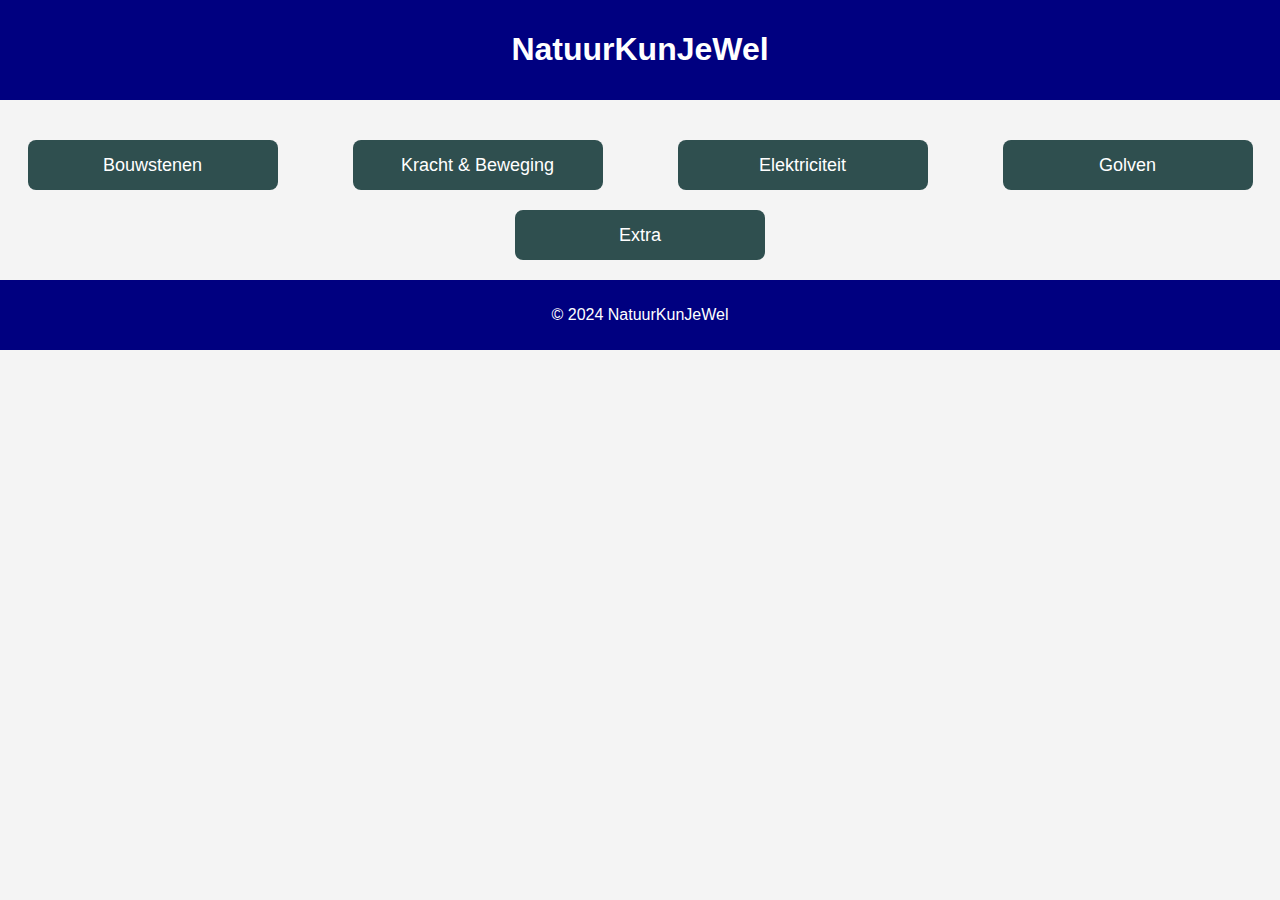
<file: index.html>
<!DOCTYPE html>
<html lang="nl">
<head>
    <meta charset="UTF-8">
    <meta name="viewport" content="width=device-width, initial-scale=1.0">
    <meta name="description" content="Natuurkunde oefenen op de middelbare school">
    <title>NatuurKunJeWel</title>
    <link rel="icon" href="/images/favicon.png">
    <base href="/">
    <link rel="stylesheet" href="style.css">
</head>
<body>
    <header>
        <h1>NatuurKunJeWel</h1>
    </header>

    <div class="spacer"></div>

    <section class="button-container">
        <div class="button-item">
            <a href="bouwstenen/bouwstenen.html" class="button">Bouwstenen</a>
        </div>
        <div class="button-item">
            <a href="krachtenbeweging/krachtenbeweging.html" class="button">Kracht & Beweging</a>
        </div>
        <div class="button-item">
            <a href="elektriciteit/elektriciteit.html" class="button">Elektriciteit</a>
        </div>
        <div class="button-item">
            <a href="golven/golven.html" class="button">Golven</a>
        </div>
        <div class="button-item">
            <a href="extra/extra.html" class="button">Extra</a>
        </div>
    </section>

    <footer>
        <p>© 2024 NatuurKunJeWel</p>
    </footer>
</body>
</html>
</file>
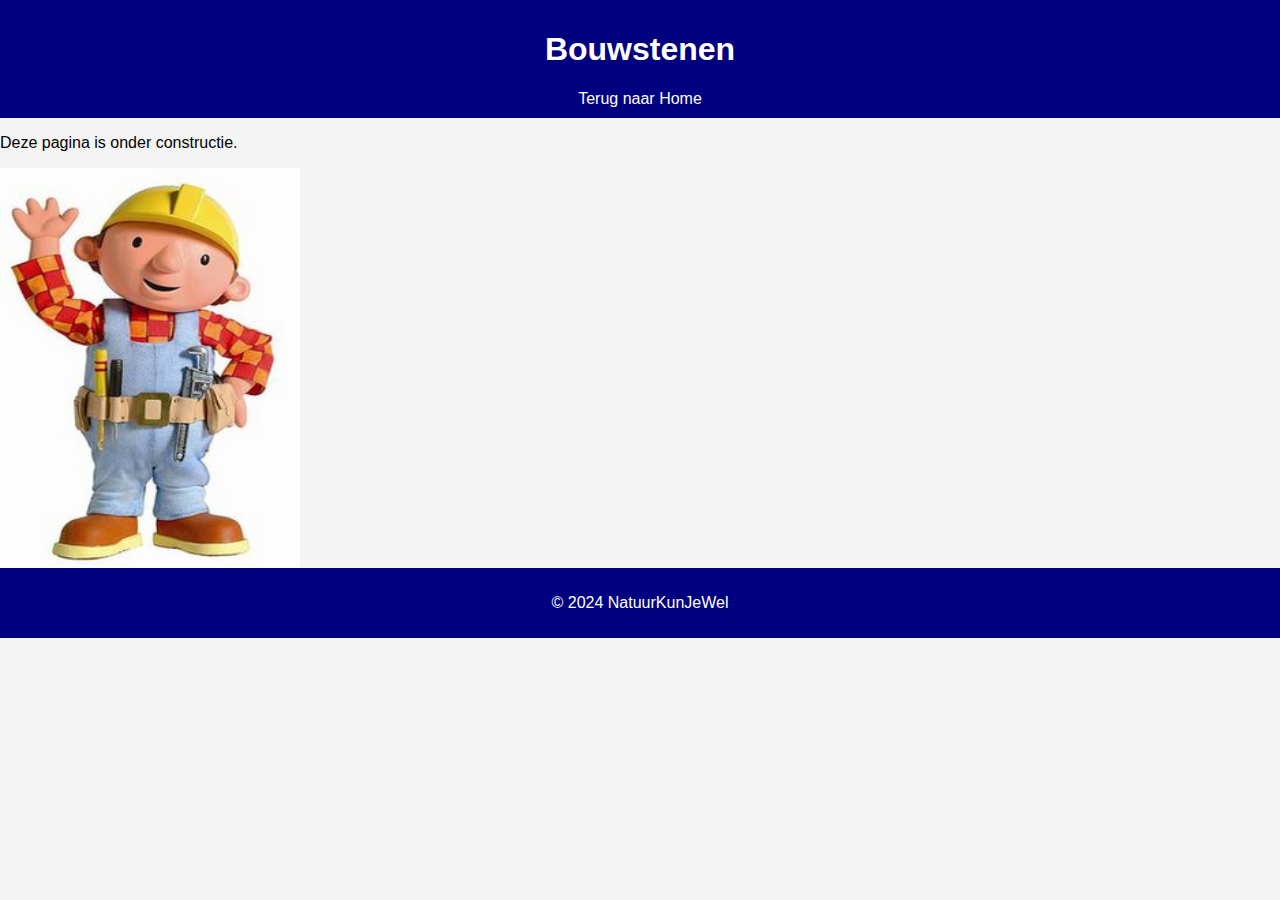
<file: bouwstenen.html>
<!DOCTYPE html>
<html lang="nl">
<head>
    <meta charset="UTF-8">
    <meta name="viewport" content="width=device-width, initial-scale=1.0">
    <meta name="description" content="Page 1 description">
    <title>Bouwstenen</title>
    <link rel="stylesheet" href="style.css">
</head>
<body>
    <header>
        <h1>Bouwstenen</h1>
        <nav>
            <ul>
                <li><a href="index.html">Terug naar Home</a></li>
            </ul>
        </nav>
    </header>

    <main>
        <p>Deze pagina is onder constructie.</p>
    </main>

    <img src="bobthebuilder.jpg" alt="onder constructie" width="300" height="400">

    <footer>
        <p>© 2024 NatuurKunJeWel</p>
    </footer>
</body>
</html>
</file>
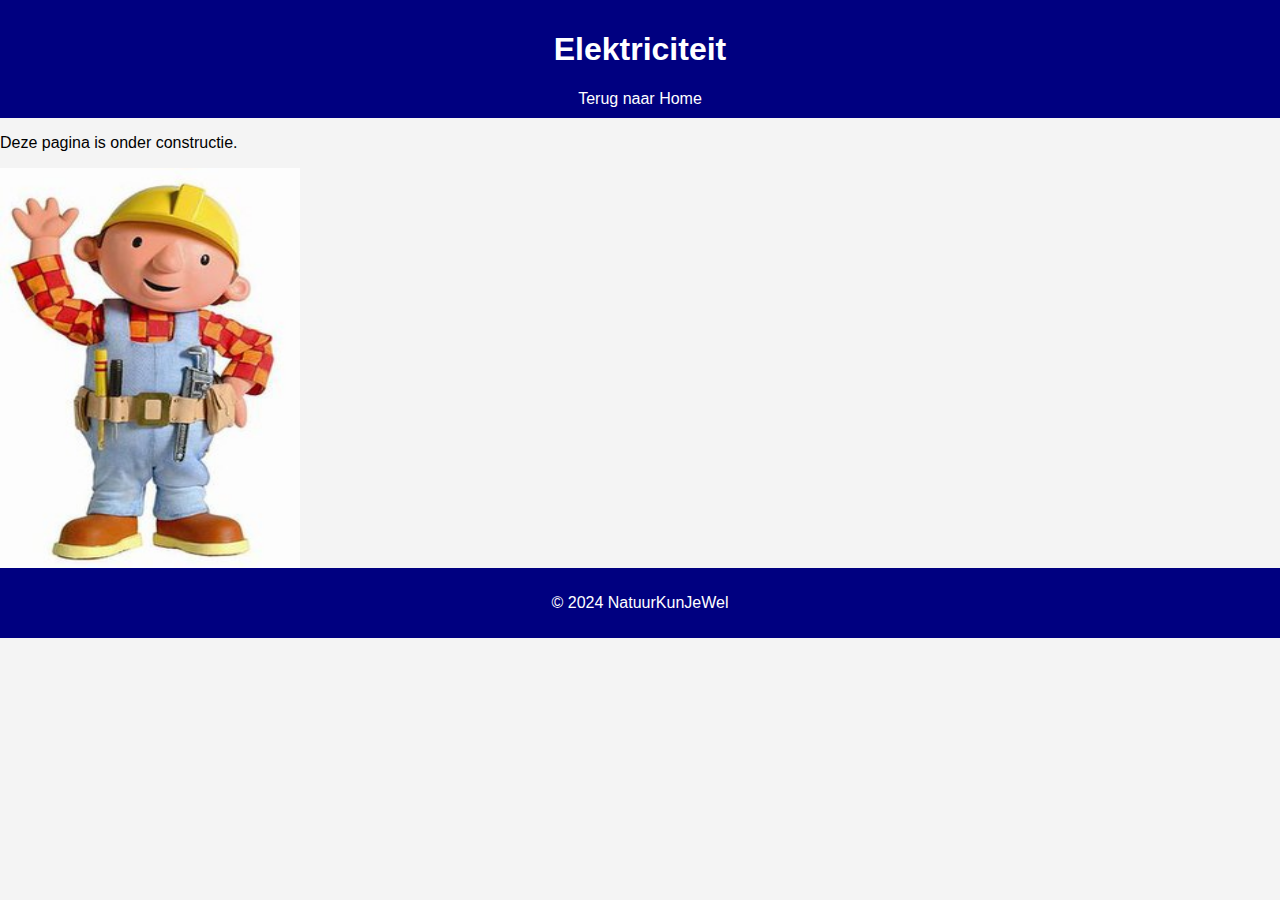
<file: elektriciteit.html>
<!DOCTYPE html>
<html lang="nl">
<head>
    <meta charset="UTF-8">
    <meta name="viewport" content="width=device-width, initial-scale=1.0">
    <meta name="description" content="Page 1 description">
    <title>Elektriciteit</title>
    <link rel="stylesheet" href="style.css">
</head>
<body>
    <header>
        <h1>Elektriciteit</h1>
        <nav>
            <ul>
                <li><a href="index.html">Terug naar Home</a></li>
            </ul>
        </nav>
    </header>

    <main>
        <p>Deze pagina is onder constructie.</p>
    </main>

    <img src="bobthebuilder.jpg" alt="onder constructie" width="300" height="400">

    <footer>
        <p>© 2024 NatuurKunJeWel</p>
    </footer>
</body>
</html>
</file>
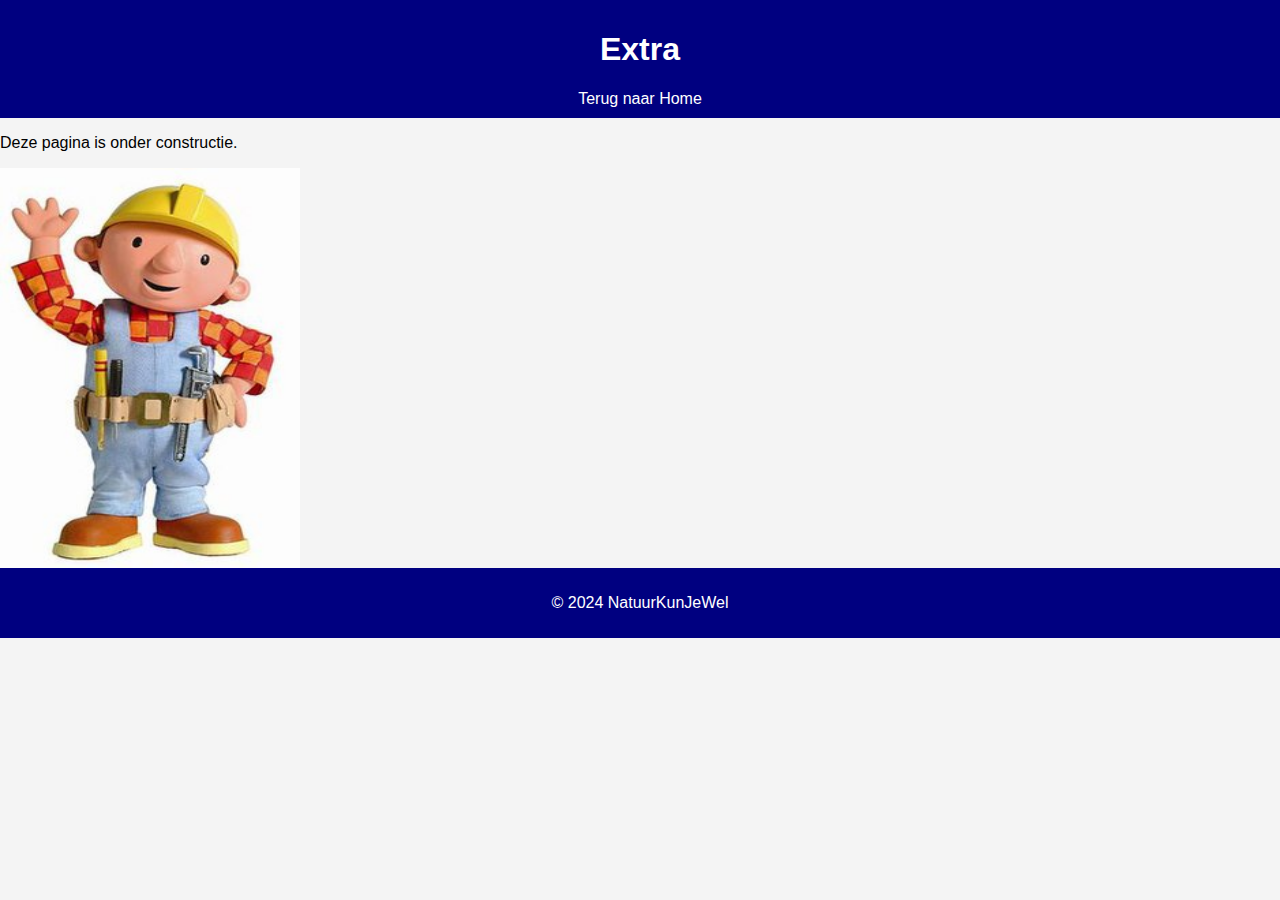
<file: extra.html>
<!DOCTYPE html>
<html lang="nl">
<head>
    <meta charset="UTF-8">
    <meta name="viewport" content="width=device-width, initial-scale=1.0">
    <meta name="description" content="Page 1 description">
    <title>Extra</title>
    <link rel="stylesheet" href="style.css">
</head>
<body>
    <header>
        <h1>Extra</h1>
        <nav>
            <ul>
                <li><a href="index.html">Terug naar Home</a></li>
            </ul>
        </nav>
    </header>

    <main>
        <p>Deze pagina is onder constructie.</p>
    </main>

    <img src="bobthebuilder.jpg" alt="onder constructie" width="300" height="400">

    <footer>
        <p>© 2024 NatuurKunJeWel</p>
    </footer>
</body>
</html>
</file>
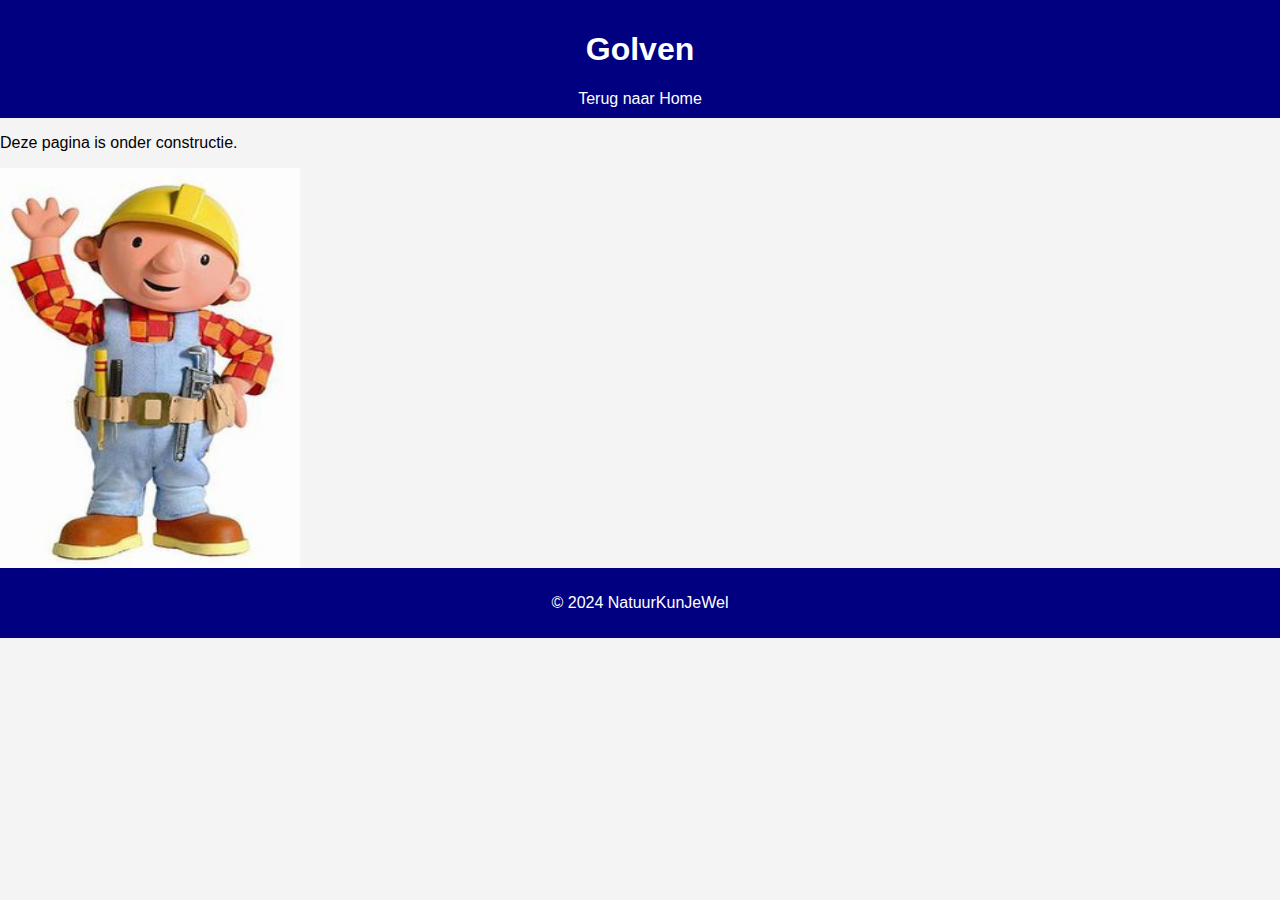
<file: golven.html>
<!DOCTYPE html>
<html lang="nl">
<head>
    <meta charset="UTF-8">
    <meta name="viewport" content="width=device-width, initial-scale=1.0">
    <meta name="description" content="Page 1 description">
    <title>Golven</title>
    <link rel="stylesheet" href="style.css">
</head>
<body>
    <header>
        <h1>Golven</h1>
        <nav>
            <ul>
                <li><a href="index.html">Terug naar Home</a></li>
            </ul>
        </nav>
    </header>

    <main>
        <p>Deze pagina is onder constructie.</p>
    </main>

    <img src="bobthebuilder.jpg" alt="onder constructie" width="300" height="400">

    <footer>
        <p>© 2024 NatuurKunJeWel</p>
    </footer>
</body>
</html>
</file>
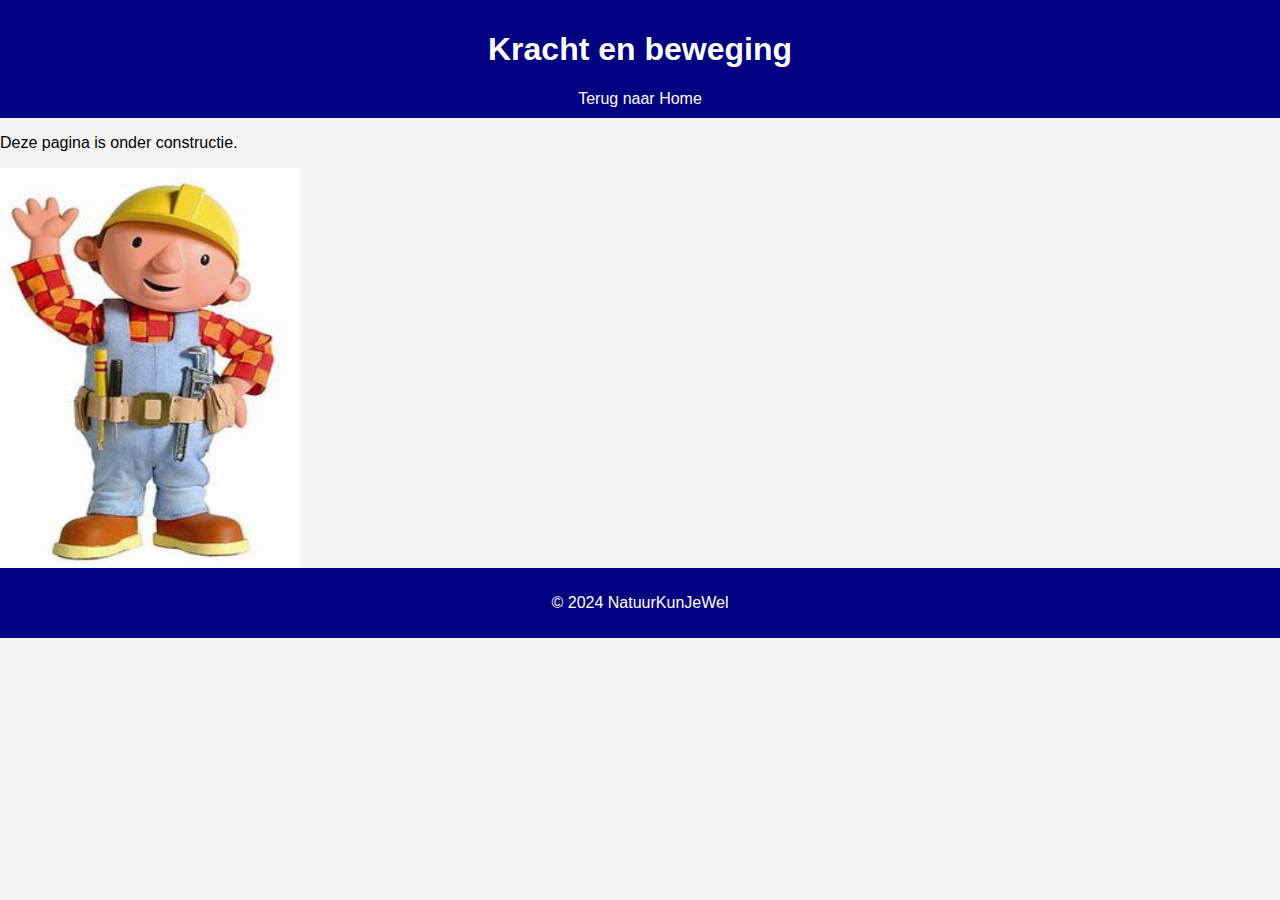
<file: krachtenbeweging.html>
<!DOCTYPE html>
<html lang="nl">
<head>
    <meta charset="UTF-8">
    <meta name="viewport" content="width=device-width, initial-scale=1.0">
    <meta name="description" content="Page 1 description">
    <title>Kracht en beweging</title>
    <link rel="stylesheet" href="style.css">
</head>
<body>
    <header>
        <h1>Kracht en beweging</h1>
        <nav>
            <ul>
                <li><a href="index.html">Terug naar Home</a></li>
            </ul>
        </nav>
    </header>

    <main>
        <p>Deze pagina is onder constructie.</p>
    </main>

    <img src="bobthebuilder.jpg" alt="onder constructie" width="300" height="400">

    <footer>
        <p>© 2024 NatuurKunJeWel</p>
    </footer>
</body>
</html>
</file>
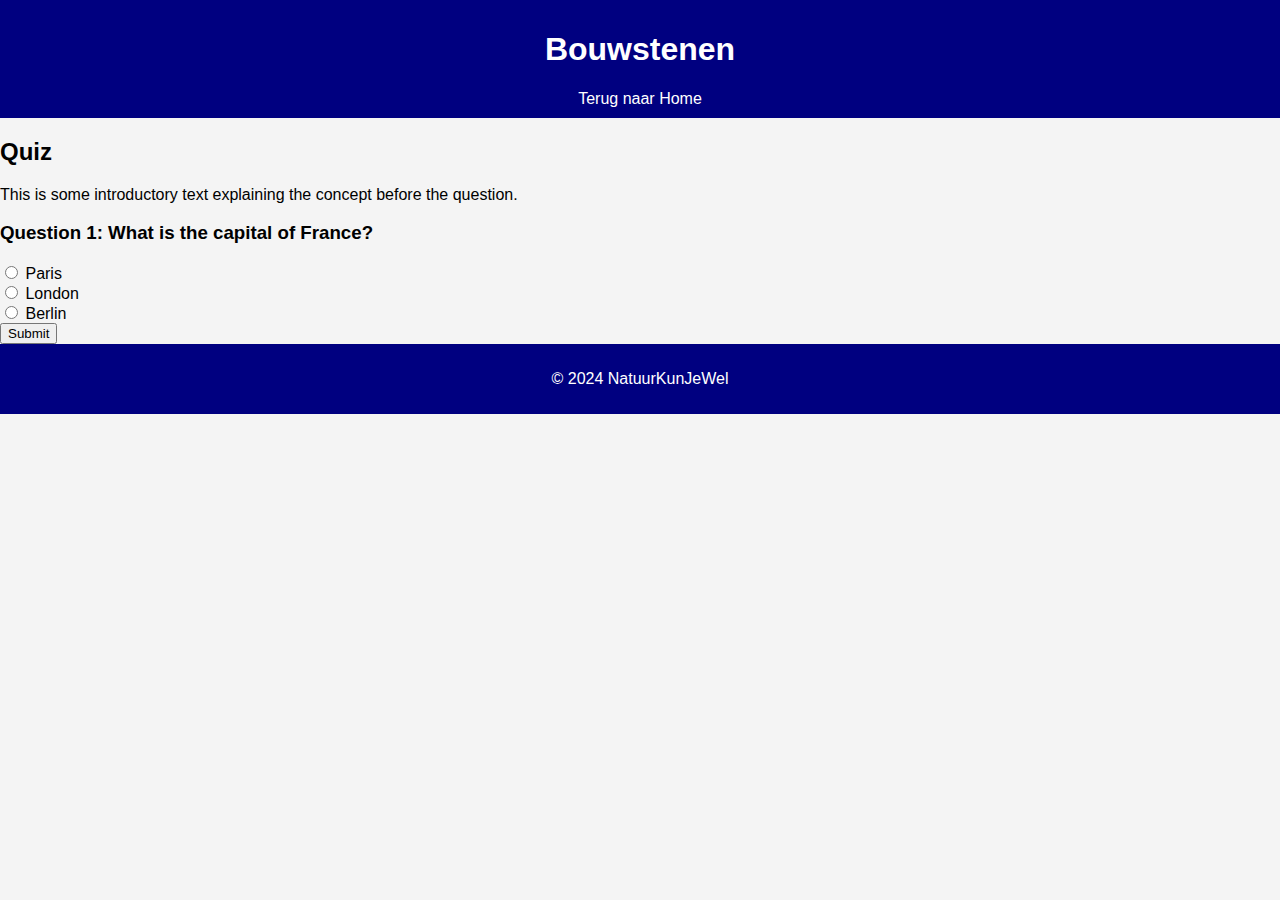
<file: bouwstenen/bouwstenen.html>
<!DOCTYPE html>
<html lang="nl">
<head>
    <meta charset="UTF-8">
    <meta name="viewport" content="width=device-width, initial-scale=1.0">
    <meta name="description" content="Page 1 description">
    <title>Bouwstenen</title>
    <base href="/">
    <link rel="stylesheet" href="style.css">
    <style>
        .correct {
            background-color: green;
            color: white;
        }
        .incorrect {
            background-color: red;
            color: white;
        }
        .part {
            display: none;
        }
    </style>
</head>
<body>
    <header>
        <h1>Bouwstenen</h1>
        <nav>
            <ul>
                <li><a href="index.html">Terug naar Home</a></li>
            </ul>
        </nav>
    </header>

    <main>
        <section id="quiz">
            <h2>Quiz</h2>
            <div id="content"></div>
        </section>
        <div id="feedback"></div>
    </main>

    <footer>
        <p>© 2024 NatuurKunJeWel</p>
    </footer>

    <script>
        const parts = ['bouwstenen/part1.html', 'bouwstenen/part2.html'];
        let currentIndex = 0;

        function loadPart(file, elementId) {
            fetch(file)
                .then(response => response.text())
                .then(data => {
                    document.getElementById(elementId).innerHTML = data;
                    document.querySelector('.part').style.display = 'block';
                })
                .catch(error => console.log("Error loading part: " + error));
        }

        function loadNextPart() {
            if (currentIndex < parts.length) {
                loadPart(parts[currentIndex], 'content');
                currentIndex++;
            } else {
                alert("Quiz afgerond!");
            }
        }

        function checkAnswer(questionIndex, correctAnswer) {
            const form = document.getElementById(`question${questionIndex}-form`);
            const selected = form.querySelector(`input[name="question${questionIndex}"]:checked`);
            const feedbackDiv = document.getElementById('feedback');

            if (selected) {
                const submitButton = form.querySelector('button');

                if (selected.value === correctAnswer) {
                    submitButton.classList.add('correct');
                    submitButton.classList.remove('incorrect');
                    submitButton.disabled = true;
                    feedbackDiv.textContent = "Correct! Moving to the next question.";

                    document.querySelector('.part').style.display = 'none';
                    loadNextPart();
                } else {
                    submitButton.classList.add('incorrect');
                    submitButton.classList.remove('correct');
                    feedbackDiv.textContent = "Incorrect answer. Please try again.";
                }
            } else {
                alert("Selecteer een antwoord voordat je op 'Submit' klikt.");
            }
        }

        window.onload = function() {
            loadNextPart();
        };
    </script>
</body>
</html>
</file>
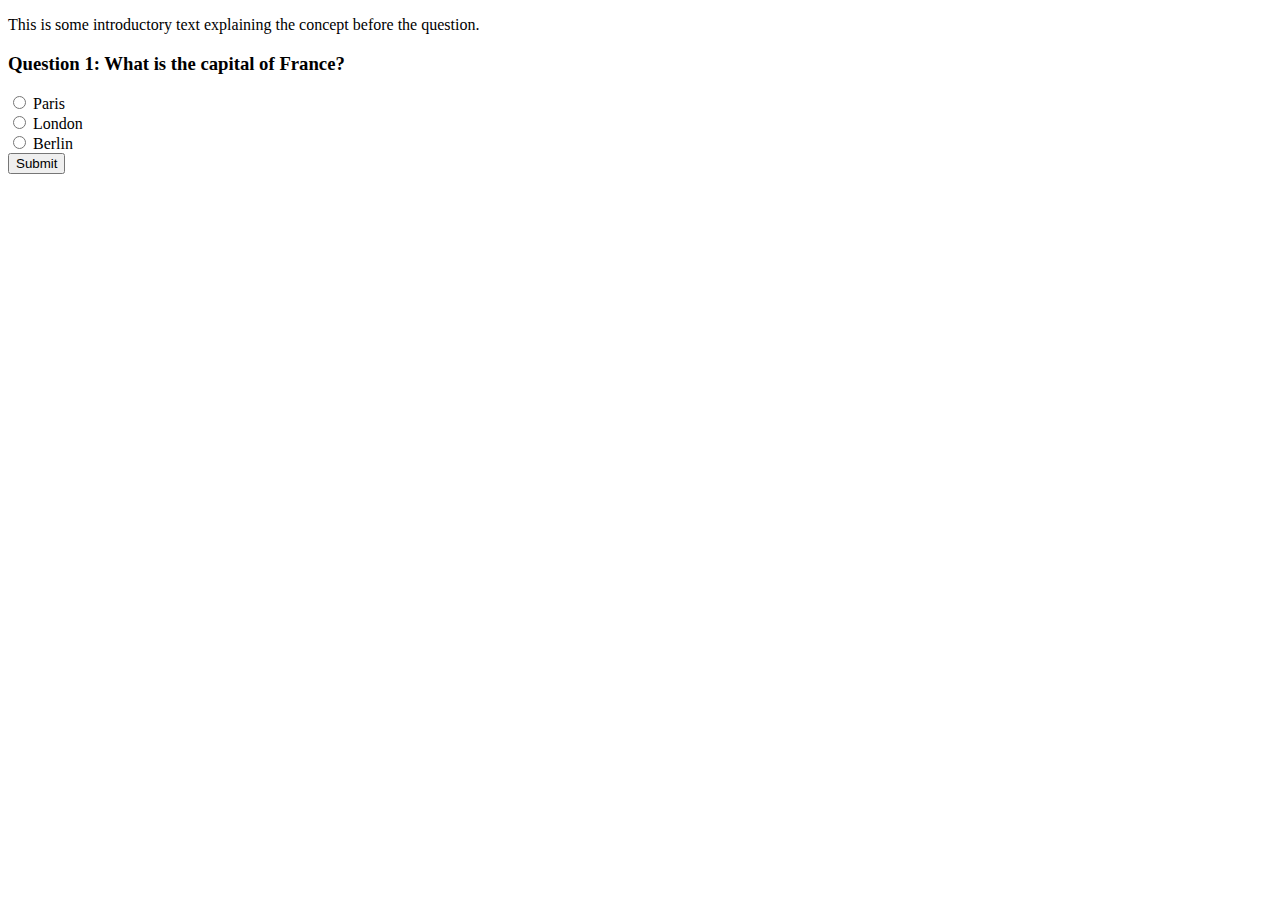
<file: bouwstenen/part1.html>
<!-- part1.html -->
<!DOCTYPE html>
<html lang="nl">
<head>
    <meta charset="UTF-8">
    <meta name="viewport" content="width=device-width, initial-scale=1.0">
    <title>Part 1</title>
    <base href="/">
</head>
<body>
    <div class="part">
        <!-- Text part (description or information) -->
        <p>
            This is some introductory text explaining the concept before the question.
        </p>

        <!-- Question part -->
        <h3>Question 1: What is the capital of France?</h3>
        <form id="question1-form">
            <input type="radio" id="a1" name="question1" value="Paris"> <label for="a1">Paris</label><br>
            <input type="radio" id="b1" name="question1" value="London"> <label for="b1">London</label><br>
            <input type="radio" id="c1" name="question1" value="Berlin"> <label for="c1">Berlin</label><br>
            <button type="button" onclick="checkAnswer(1, 'Paris')">Submit</button>
        </form>
    </div>
</body>
</html>
</file>
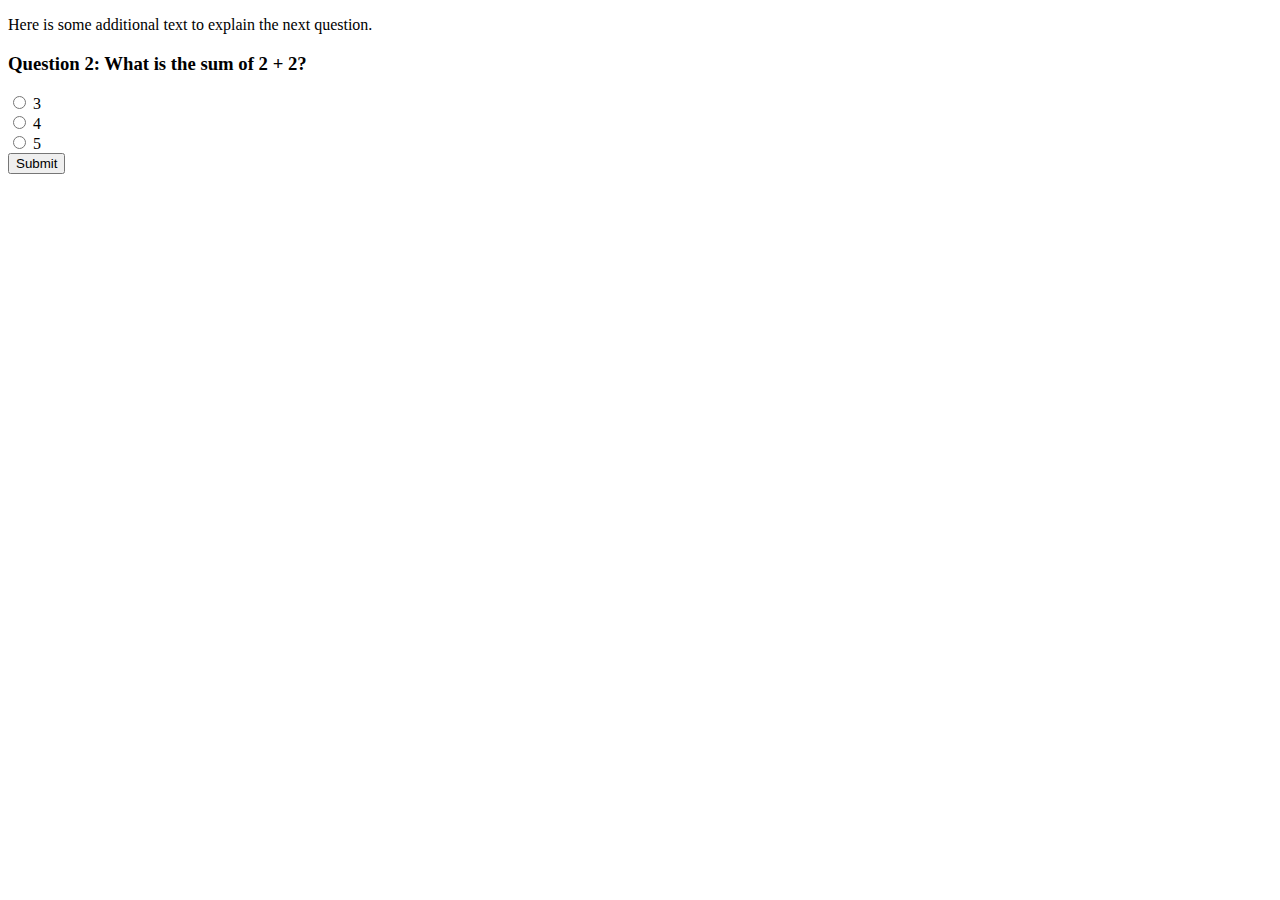
<file: bouwstenen/part2.html>
<!-- part2.html -->
<!DOCTYPE html>
<html lang="nl">
<head>
    <meta charset="UTF-8">
    <meta name="viewport" content="width=device-width, initial-scale=1.0">
    <title>Part 2</title>
    <base href="/">
</head>
<body>
    <div class="part">
        <!-- Text part (description or information) -->
        <p>
            Here is some additional text to explain the next question.
        </p>

        <!-- Question part -->
        <h3>Question 2: What is the sum of 2 + 2?</h3>
        <form id="question2-form">
            <input type="radio" id="a2" name="question2" value="3"> <label for="a2">3</label><br>
            <input type="radio" id="b2" name="question2" value="4"> <label for="b2">4</label><br>
            <input type="radio" id="c2" name="question2" value="5"> <label for="c2">5</label><br>
            <button type="button" onclick="checkAnswer(2, '4')">Submit</button>
        </form>
    </div>
</body>
</html>
</file>
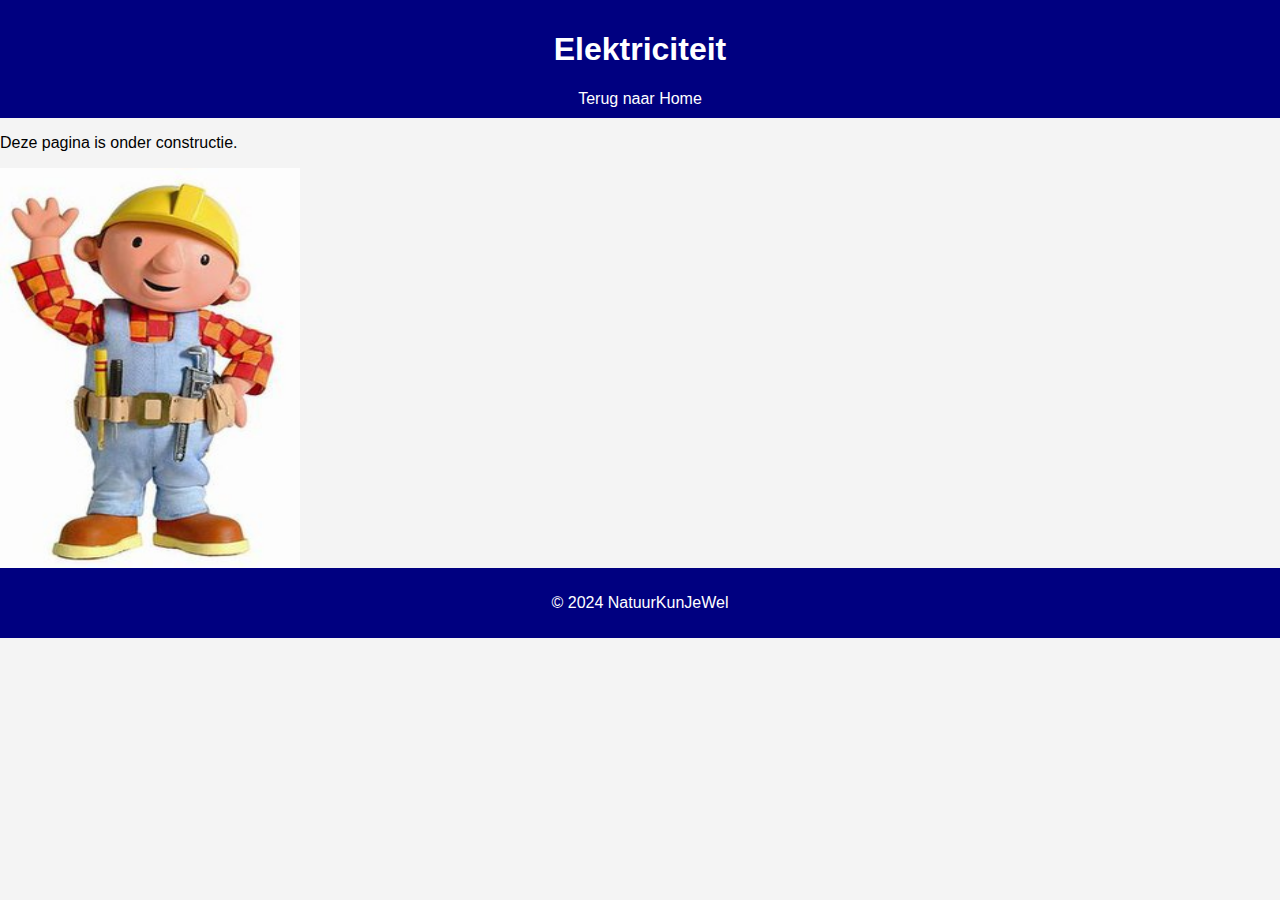
<file: elektriciteit/elektriciteit.html>
<!DOCTYPE html>
<html lang="nl">
<head>
    <meta charset="UTF-8">
    <meta name="viewport" content="width=device-width, initial-scale=1.0">
    <meta name="description" content="Page 1 description">
    <title>Elektriciteit</title>
    <base href="/">
    <link rel="stylesheet" href="style.css">
</head>
<body>
    <header>
        <h1>Elektriciteit</h1>
        <nav>
            <ul>
                <li><a href="index.html">Terug naar Home</a></li>
            </ul>
        </nav>
    </header>

    <main>
        <p>Deze pagina is onder constructie.</p>
    </main>

    <img src="images/bobthebuilder.jpg" alt="onder constructie" width="300" height="400">

    <footer>
        <p>© 2024 NatuurKunJeWel</p>
    </footer>
</body>
</html>
</file>
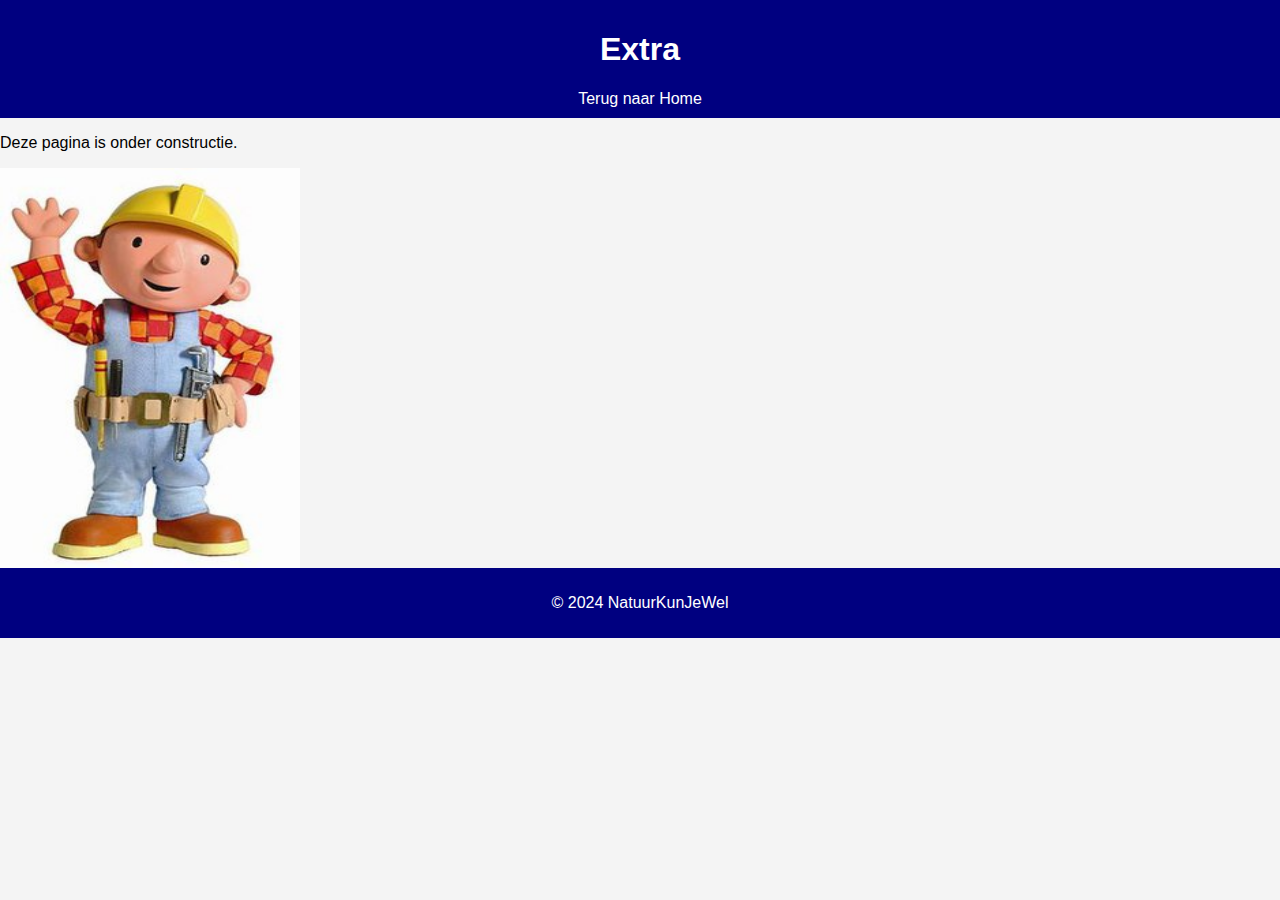
<file: extra/extra.html>
<!DOCTYPE html>
<html lang="nl">
<head>
    <meta charset="UTF-8">
    <meta name="viewport" content="width=device-width, initial-scale=1.0">
    <meta name="description" content="Page 1 description">
    <title>Extra</title>
    <base href="/">
    <link rel="stylesheet" href="style.css">
</head>
<body>
    <header>
        <h1>Extra</h1>
        <nav>
            <ul>
                <li><a href="index.html">Terug naar Home</a></li>
            </ul>
        </nav>
    </header>

    <main>
        <p>Deze pagina is onder constructie.</p>
    </main>

    <img src="images/bobthebuilder.jpg" alt="onder constructie" width="300" height="400">

    <footer>
        <p>© 2024 NatuurKunJeWel</p>
    </footer>
</body>
</html>
</file>
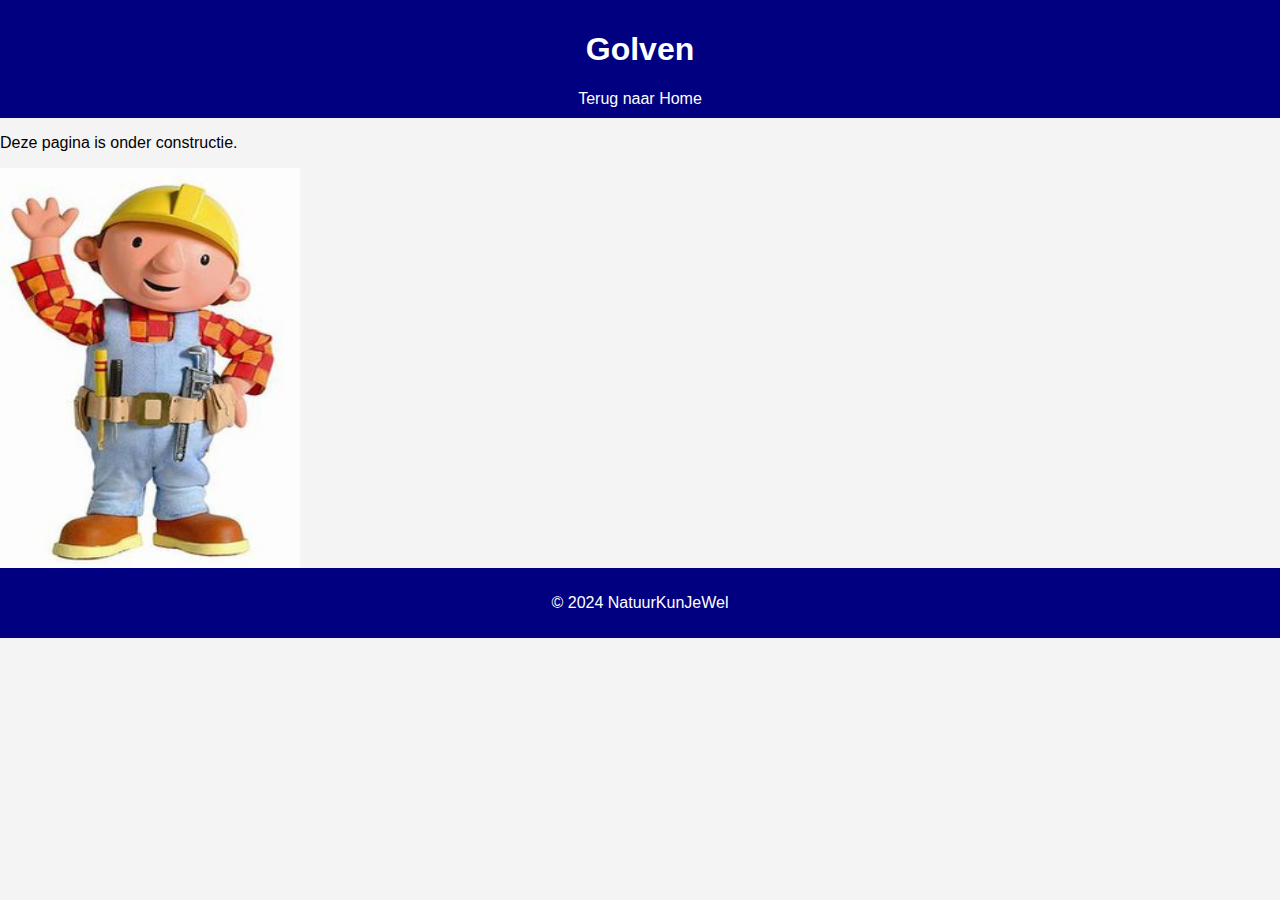
<file: golven/golven.html>
<!DOCTYPE html>
<html lang="nl">
<head>
    <meta charset="UTF-8">
    <meta name="viewport" content="width=device-width, initial-scale=1.0">
    <meta name="description" content="Page 1 description">
    <title>Golven</title>
    <base href="/">
    <link rel="stylesheet" href="style.css">
</head>
<body>
    <header>
        <h1>Golven</h1>
        <nav>
            <ul>
                <li><a href="index.html">Terug naar Home</a></li>
            </ul>
        </nav>
    </header>

    <main>
        <p>Deze pagina is onder constructie.</p>
    </main>

    <img src="images/bobthebuilder.jpg" alt="onder constructie" width="300" height="400">

    <footer>
        <p>© 2024 NatuurKunJeWel</p>
    </footer>
</body>
</html>
</file>
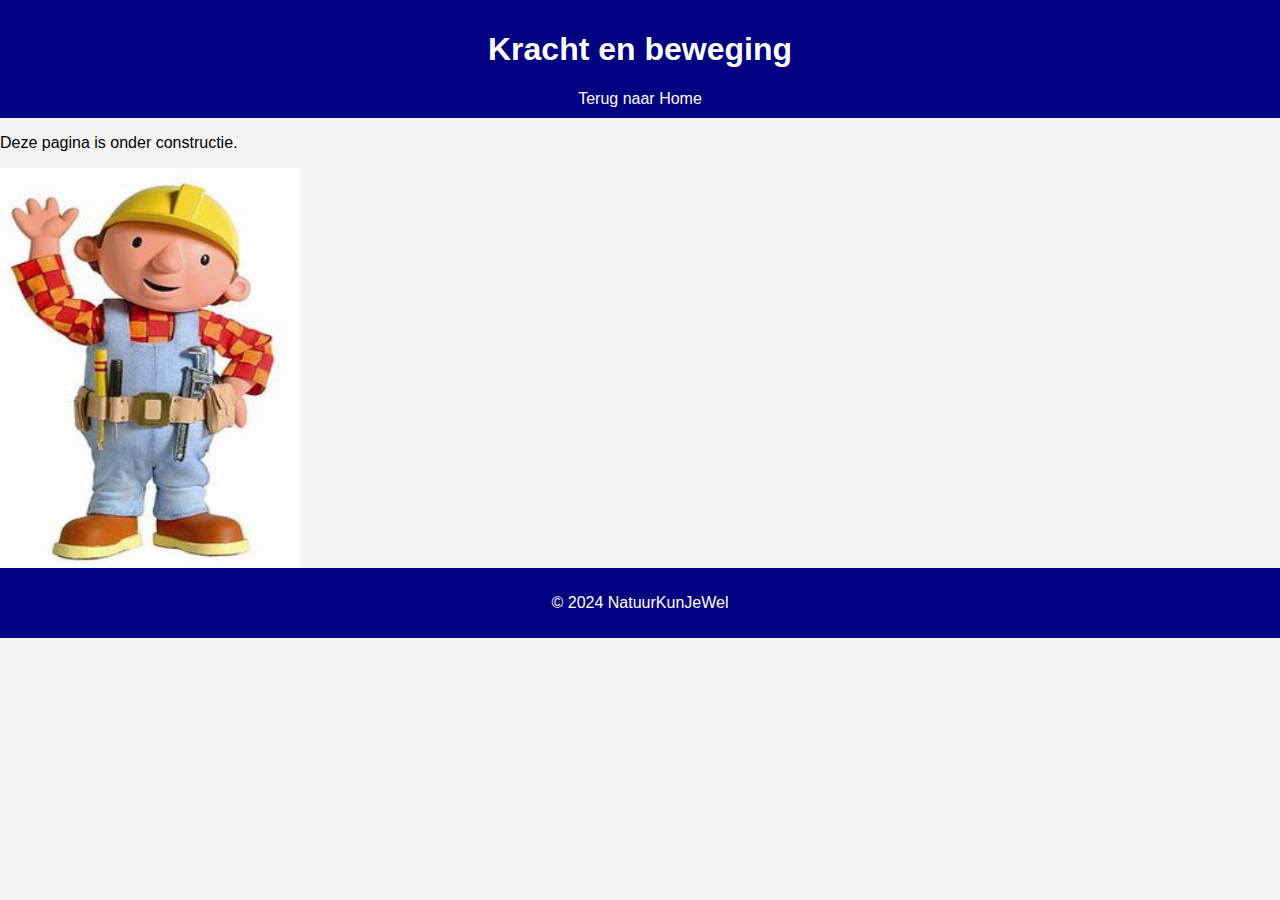
<file: krachtenbeweging/krachtenbeweging.html>
<!DOCTYPE html>
<html lang="nl">
<head>
    <meta charset="UTF-8">
    <meta name="viewport" content="width=device-width, initial-scale=1.0">
    <meta name="description" content="Page 1 description">
    <title>Kracht en beweging</title>
    <base href="/">
    <link rel="stylesheet" href="style.css">
</head>
<body>
    <header>
        <h1>Kracht en beweging</h1>
        <nav>
            <ul>
                <li><a href="index.html">Terug naar Home</a></li>
            </ul>
        </nav>
    </header>

    <main>
        <p>Deze pagina is onder constructie.</p>
    </main>

    <img src="images/bobthebuilder.jpg" alt="onder constructie" width="300" height="400">

    <footer>
        <p>© 2024 NatuurKunJeWel</p>
    </footer>
</body>
</html>
</file>
<file: style.css>
/* Base Styles */
body {
    font-family: Arial, sans-serif;
    margin: 0;
    padding: 0;
    background-color: #f4f4f4;
    display: flex;
    flex-direction: column;
    height: 100%;
}

/* Header & Footer */
header, footer {
    background-color: navy;
    color: white;
    text-align: center;
    padding: 10px 0;
}

footer {
    margin-top: auto; /* Push footer to the bottom */
}

/* Navigation */
nav ul {
    list-style-type: none;
    padding: 0;
    margin: 0;
    text-align: center;
}

nav ul li {
    display: inline;
    margin: 0 15px;
}

nav ul li a {
    color: white;
    text-decoration: none;
}

/* Spacer */
.spacer {
    height: 20px;
}

/* Button Section */
.button-container {
    display: flex;
    justify-content: space-around;
    flex-wrap: wrap;
    gap: 20px;
    padding: 20px 0;
}

/* Button Item */
.button-item {
    text-align: center;
}

/* Button Styling */
.button {
    display: block;
    width: 250px;
    height: 50px;
    background-color: darkslategray;
    color: white;
    text-align: center;
    line-height: 50px;
    font-size: 18px;
    text-decoration: none;
    border-radius: 8px;
    transition: background-color 0.3s;
}

.button:hover {
    background-color: slategray;
}
</file>
